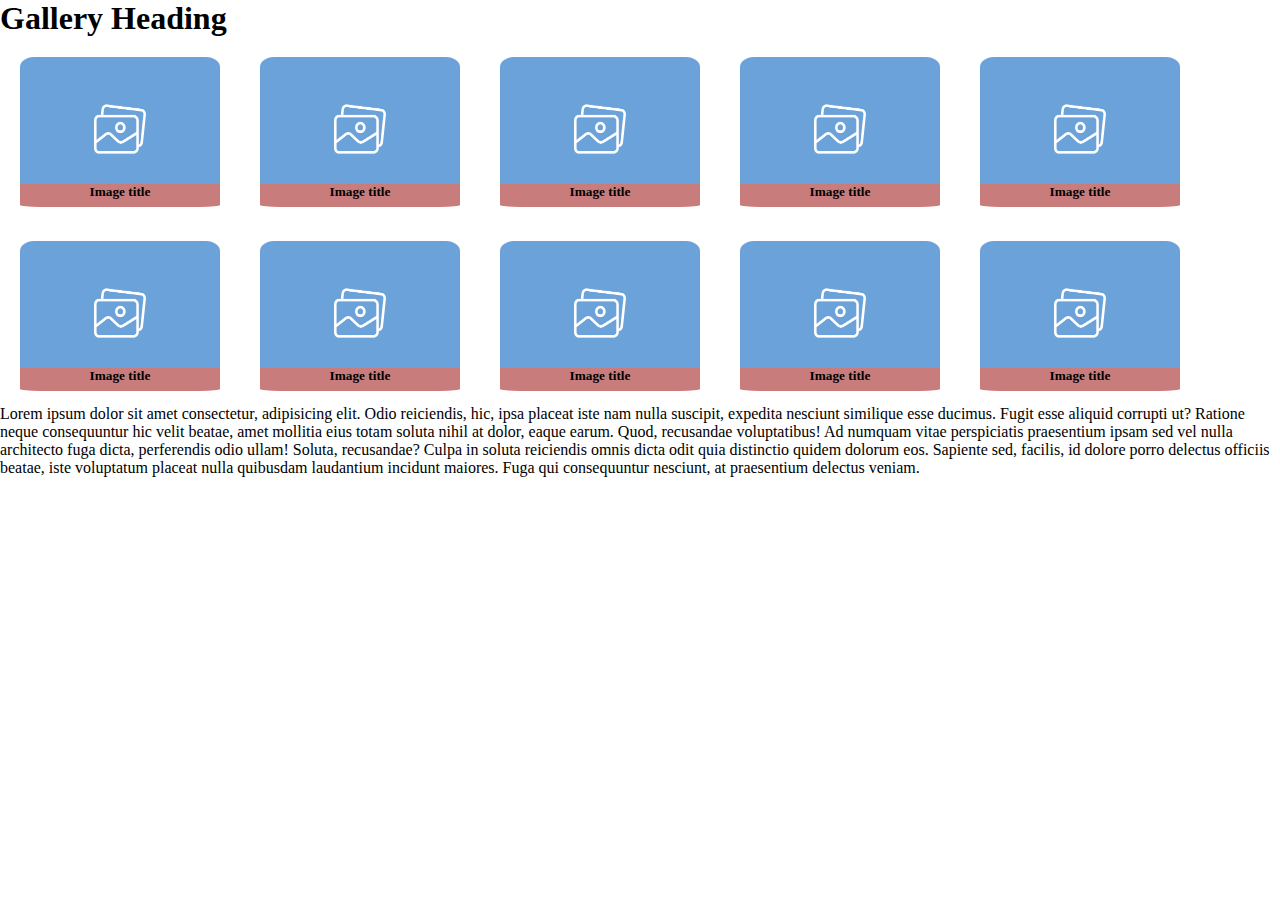
<file: index.html>
<!DOCTYPE html>
<html lang="en">
<head>
    <meta charset="UTF-8">
    <meta http-equiv="X-UA-Compatible" content="IE=edge">
    <meta name="viewport" content="width=device-width, initial-scale=1.0">
    <title>Document</title>
    <link rel="stylesheet" href="style.css">
</head>
<body>

    <h1>Gallery Heading</h1>

   <div class="container">

<div class="row_first">
    
    <div class="row1">

    <div class="box">
        <img src="placeholder-image.png" alt="">

        <div class="box1">
            <h5>Image title</h5>
        </div>
      </div>

      <div class="box">
        <img src="placeholder-image.png" alt="">

        <div class="box1">
            <h5>Image title</h5>
        </div>
      </div>


      <div class="box">
            <img src="placeholder-image.png" alt="">

            <div class="box1">
                <h5>Image title</h5>
            </div>
        </div>
        
    </div>




    <div class="row1">

      <div class="box">
        <img src="placeholder-image.png" alt="">

        <div class="box1">
            <h5>Image title</h5>
        </div>
      </div>

      <div class="box">
        <img src="placeholder-image.png" alt="">

        <div class="box1">
            <h5>Image title</h5>
        </div>
      </div>


      <div class="box">
        <img src="placeholder-image.png" alt="">

        <div class="box1">
            <h5>Image title</h5>
        </div>

    </div>


    </div>

</div>




<div class="row_secoond">

    <div class="row2">
        <div class="box">
            <img src="placeholder-image.png" alt="">

            <div class="box1">
                <h5>Image title</h5>
            </div>
        </div>


      <div class="box">
        <img src="placeholder-image.png" alt="">

        <div class="box1">
            <h5>Image title</h5>
        </div>
      </div>

      

    </div>


    <div class="row2">
            <div class="box">
                <img src="placeholder-image.png" alt="">

                <div class="box1">
                    <h5>Image title</h5>
                </div>
            </div>

            <div class="box">
                <img src="placeholder-image.png" alt="">

                <div class="box1">
                    <h5>Image title</h5>
                </div>
            </div>

            

           
    </div>


   

</div>



   </div>

   <div class="text-container">
    
    Lorem ipsum dolor sit amet consectetur, adipisicing elit. Odio reiciendis, hic, ipsa placeat iste nam nulla suscipit, expedita nesciunt similique esse ducimus.
    Fugit esse aliquid corrupti ut? Ratione neque consequuntur hic velit beatae, amet mollitia eius totam soluta nihil at dolor, eaque earum. Quod, recusandae voluptatibus!
    Ad numquam vitae perspiciatis praesentium ipsam sed vel nulla architecto fuga dicta, perferendis odio ullam! Soluta, recusandae? Culpa in soluta reiciendis omnis dicta odit quia distinctio quidem dolorum eos.
    Sapiente sed, facilis, id dolore porro delectus officiis beatae, iste voluptatum placeat nulla quibusdam laudantium incidunt maiores. Fuga qui consequuntur nesciunt, at praesentium delectus veniam.
</div>  
    
</body>
</html>
</file>
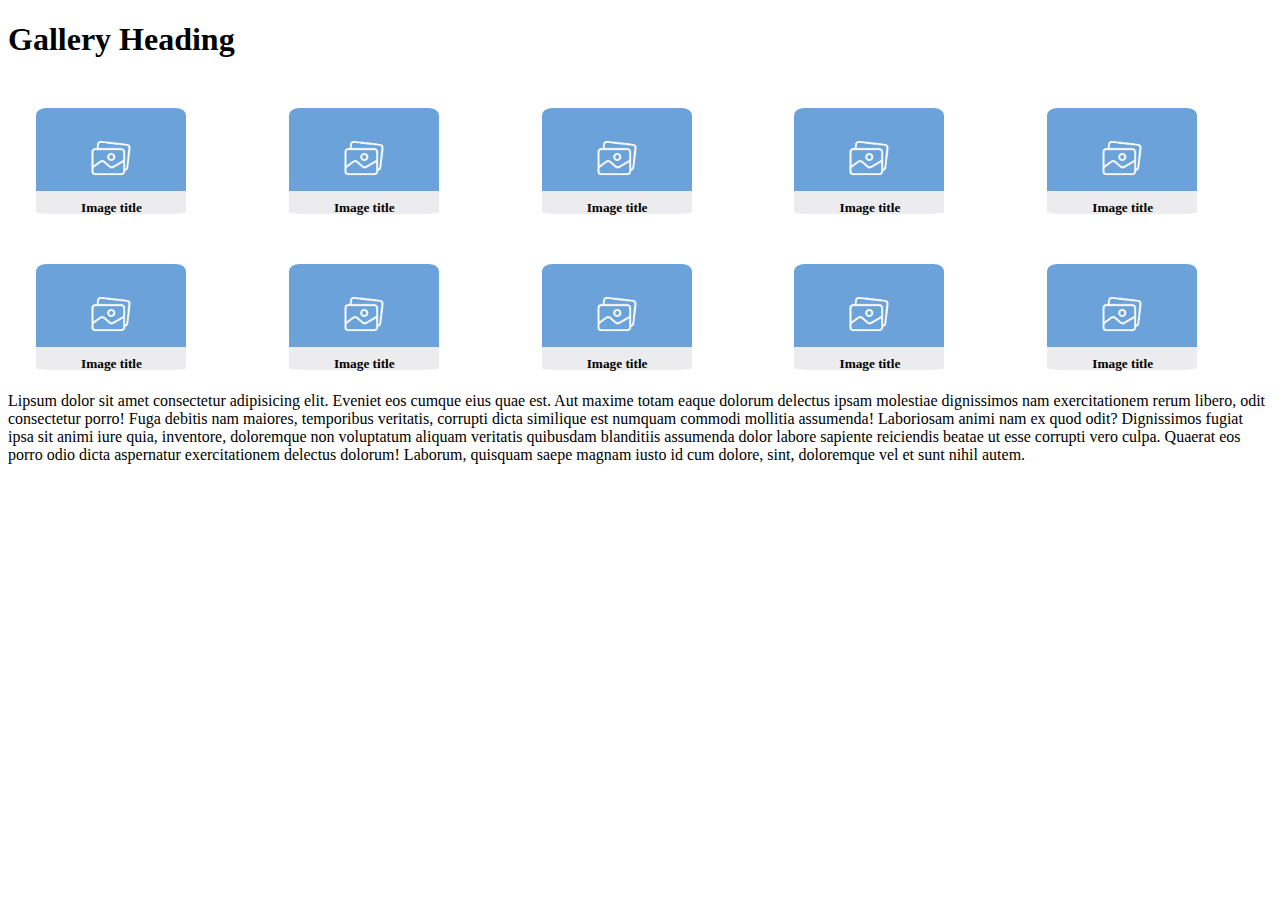
<file: galerija.html>
<!DOCTYPE html>
<html lang="en">
<head>
    <meta charset="UTF-8">
    <meta http-equiv="X-UA-Compatible" content="IE=edge">
    <meta name="viewport" content="width=device-width, initial-scale=1.0">
    <title>Galerija</title>
    <link rel="stylesheet" href="galerija.css">
</head>
<body>

    <h1>Gallery Heading</h1>

    <div id="row">

            <div class="column">
              <div class="box">
                <img src="placeholder-image.png" alt="">
                <div class="box1">
                  <h5>Image title</h5>
                </div>
              </div>
            </div>

            <div class="column">
              <div class="box">
                <img src="placeholder-image.png" alt="">
                <div class="box1">
                  <h5>Image title</h5>
                </div>
              </div>
            </div>

            <div class="column">
              <div class="box">
                <img src="placeholder-image.png" alt="">
                <div class="box1">
                  <h5>Image title</h5>
                </div>
              </div>
            </div>

            <div class="column">
              <div class="box">
                <img src="placeholder-image.png" alt="">
                <div class="box1">
                  <h5>Image title</h5>
                </div>
              </div>
            </div>

            <div class="column">
              <div class="box">
                <img src="placeholder-image.png" alt="">    
                <div class="box1">         
                  <h5>Image title</h5>
                </div>
              </div>
            </div>

            <div class="column">
              <div class="box">
                <img src="placeholder-image.png" alt="">
                <div class="box1">
                  <h5>Image title</h5>
                </div>
              </div>
            </div>

            <div class="column">
                <div class="box">
                    <img src="placeholder-image.png" alt="">
                    <div class="box1">
                      <h5>Image title</h5>
                    </div>    
                </div>
            </div>

            <div class="column">
                <div class="box">
                    <img src="placeholder-image.png" alt="">
                    <div class="box1">
                      <h5>Image title</h5>
                    </div>    
                </div>
            </div>

            <div class="column">
                <div class="box">
                    <img src="placeholder-image.png" alt="">
                    <div class="box1">
                      <h5>Image title</h5>
                    </div>    
                </div>
             </div>

            <div class="column">
                 <div class="box">
                    <img src="placeholder-image.png" alt="">
                    <div class="box1">
                      <h5>Image title</h5>
                    </div>    
                 </div>
            </div>

           
            
         <div class="text">  
        <p> Lipsum dolor sit amet consectetur adipisicing elit. Eveniet eos cumque eius quae est. Aut maxime totam eaque dolorum delectus ipsam molestiae dignissimos nam exercitationem rerum libero, odit consectetur porro! Fuga debitis nam maiores, temporibus veritatis, corrupti dicta similique est numquam commodi mollitia assumenda! Laboriosam animi nam ex quod odit? Dignissimos fugiat ipsa sit animi iure quia, inventore, doloremque non voluptatum aliquam veritatis quibusdam blanditiis assumenda dolor labore sapiente reiciendis beatae ut esse corrupti vero culpa. Quaerat eos porro odio dicta aspernatur exercitationem delectus dolorum! Laborum, quisquam saepe magnam iusto id cum dolore, sint, doloremque vel et sunt nihil autem.</p>
      </div>  
      
</body>
</html>
</file>
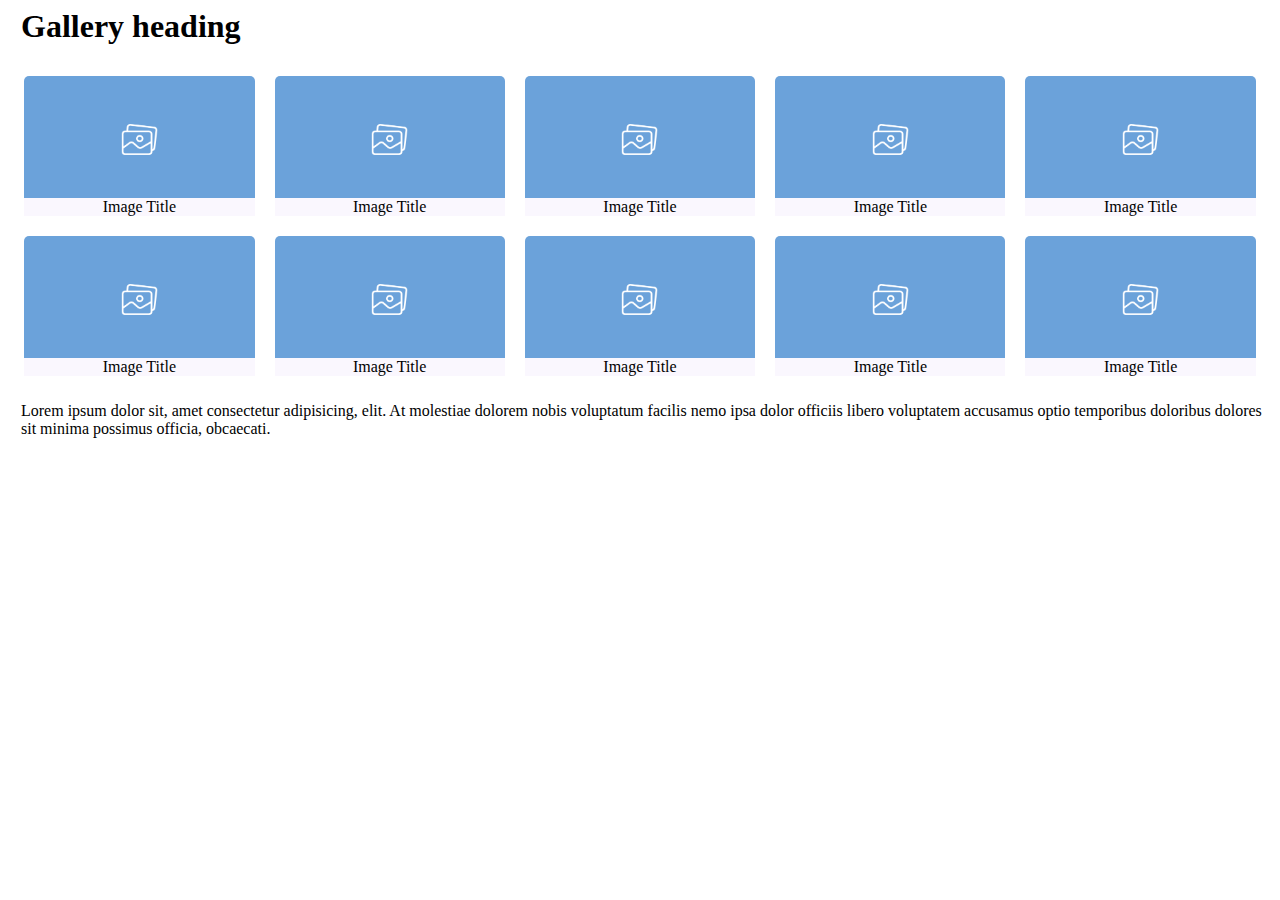
<file: grid_table.html>
<html lang="en">
<head>
  <meta charset="UTF-8">
  <meta name="viewport" content="width=device-width, initial-scale=1.0">
  <title>Document</title>
</head>
<body>
<style>.container {
  display: flex;
  flex-wrap: wrap;
 justify-content: center;
}

.box {
  width: 100px;
  height: 100px;
  background-color: #6BA2DA;
  margin: 10px;
  background-image: url("placeholder-image.png") !important;
  border-radius:5px;
}

@media (max-width: 767px) {
  .box {
    width: calc(29% - 20px);
    margin: 10px 5px;
    display: flex;
    flex-direction: column;
    justify-content: flex-end;
        height: 140px;
  }
  .container {
justify-content: center;
}

}
@media (min-width: 768px){
  .box {
    width: calc(19.33% - 14px);
    display: flex;
    flex-direction: column;
    justify-content: flex-end;
    height: 140px;
}
}
@media (max-width: 425px){
  .box {
    width: calc(100% - 57px);
    display: flex;
    flex-direction: column;
    justify-content: flex-end;
    height: 140px;
}
}

@media (min-width: 767px) and (max-width: 991px) {
  .box {
    width: calc(19% - 24px);
    display: flex;
    flex-direction: column;
    justify-content: flex-end;
        height: 140px;
  }

img {
          width: 114px;
    margin: 0 auto;
    padding-bottom: 26px;
}
}

/*@media (min-width: 992px) {
  .box {
    width: calc(33.33% - 20px);
    display: flex;
    flex-direction: column;
    justify-content: flex-end;
        height: 140px;
  }
}*/

img {
      width: 137px;
    margin: 0 auto;
    padding-bottom: 13px;
}
.box p{ 
    text-align: center;
    background-color: #FAF7FE;
    padding-bottom: 0px;
    margin: 0;

}
 .heading-one{
    margin-left: 13px;
 }
 .paragraph-one{
   margin-left: 13px;
 }

</style>

  
  <div><h1 class="heading-one">Gallery heading</h1></div>
  <div class="container">
   
  <div class="box"><img src="placeholder-image.png" alt=""><p>Image Title</p></div>
  <div class="box"><img src="placeholder-image.png" alt=""><p>Image Title</p></div>
  <div class="box"><img src="placeholder-image.png" alt=""><p>Image Title</p></div>
  <div class="box"><img src="placeholder-image.png" alt=""><p>Image Title</p></div>
  <div class="box"><img src="placeholder-image.png" alt=""><p>Image Title</p></div>
  <div class="box"><img src="placeholder-image.png" alt=""><p>Image Title</p></div>
  <div class="box"><img src="placeholder-image.png" alt=""><p>Image Title</p></div>
  <div class="box"><img src="placeholder-image.png" alt=""><p>Image Title</p></div>
  <div class="box"><img src="placeholder-image.png" alt=""><p>Image Title</p></div>
  <div class="box"><img src="placeholder-image.png" alt=""><p>Image Title</p></div>
</div>
<p class="paragraph-one">Lorem ipsum dolor sit, amet consectetur adipisicing, elit. At molestiae dolorem nobis voluptatum facilis nemo ipsa dolor officiis libero voluptatem accusamus optio temporibus doloribus dolores sit minima possimus officia, obcaecati.</p>
</body>
</html>
</file>
<file: style.css>
*{
    margin: 0;
    padding: 0;


}

.box {
    height: 144px;
    width: 200px;
    background-color: #6BA2D9;
    border-radius: 7%;
    margin-left: 20px;
    margin-right: 20px;
    margin-top: 20px;
    margin-bottom: 20px;
    }


    .box1 {
        height: 23px;
        border-bottom-left-radius: 10%;
        border-bottom-right-radius: 10%;
        margin-top: -21px;
        display: flex;
        justify-content: center;
        background-color: rgb(201, 124, 124);
    }


    .container{
        display: flex;
    }

    .row1{
        display: flex;
    }
   
    .row_secoond{
        display: flex;
    }

img{
    width: 200px;
    height: 144px;
}

.row2{
    display: flex;
    flex-direction: column;
}






/* @media screen and (max-width: 1440px) {
    .column {
    width: 20%;
    }
    } */
    
    @media screen and (max-width: 768px) {
       .container{
        display: flex;
        flex-direction: column;
       }

    }


    
    @media screen and (max-width: 425px) {
            .row1{
                display: flex;
                flex-direction: column;
            }

            .row2{
                display: flex;
                flex-direction: column;
            }

            .row_secoond{
                display: flex;
                flex-direction: column;
            }
    }
</file>
<file: galerija.css>
.row {
    width: 90%;
    max-width: 960px;
    margin: 0 auto;
    }
    
    .row::after {
    content: "";
    display: block;
    clear: left;
    }
    
    .column {
    float: left;
    width: 16.66%;
    box-sizing: border-box;
    padding: 8px;
    
    }
    
    img{
        width: 150px;
        height: 100px;
    }
    
    .box {
    height: 100px;
    width: 150px;
    border-radius: 7%;
    background-color: #6BA2D9;
    margin-left: 20px;
    margin-right: 20px;
    margin-top: 20px;
    margin-bottom: 20px;
    }

    .box1 {
        height: 23px;
        border-bottom-left-radius: 10%;
        border-bottom-right-radius: 10%;
        margin-top: -21px;
        display: flex;
        justify-content: center;
        background-color: #ecebee;
    }

    h5 {
        display: block;
        font-size: 0.83em;
        margin-block-start: 0.67em;
        margin-block-end: 1.67em;
        margin-inline-start: 6px;
        margin-inline-end: 5px;
        font-weight: bold;
    }
    

    @media screen and (max-width: 2560px) {
    .column {
    width: 20%;
    }
    }
    
    @media screen and (max-width: 768px) {
    .column {
    width: 33%;
    }
    }
    
    @media screen and (max-width: 425px) {
    .column {
    width: 100%;
    } 
    .box {
        justify-content: center;
    }
    }
</file>
